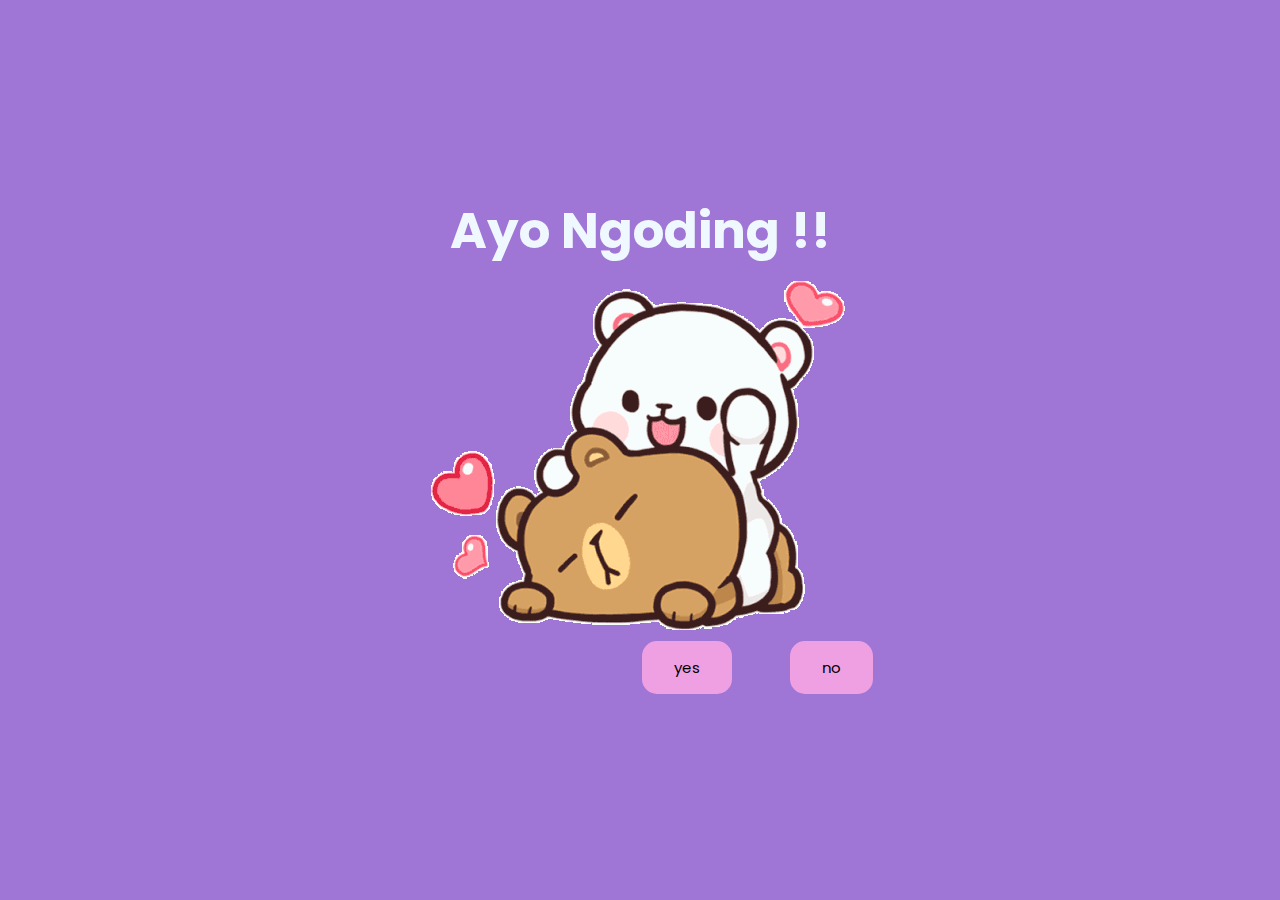
<file: index.html>
<!DOCTYPE html>
<html lang="en">
<head>
    <meta charset="UTF-8">
    <meta http-equiv="X-UA-Compatible" content="IE=edge">
    <meta name="viewport" content="width=device-width, initial-scale=1.0">
    <link rel="stylesheet" href="style.css">
    <link rel="preconnect" href="https://fonts.googleapis.com">
    <link rel="preconnect" href="https://fonts.gstatic.com" crossorigin>
    <link href="https://fonts.googleapis.com/css2?family=Poppins:wght@400;600&display=swap" rel="stylesheet">
    <title>Undangan</title>
</head>
<body>
    <div class="container">
        <h1 class="header-text">Ayo Ngoding !!</h1>
    </div>
    <div class="gif">
        <img src="assets/pemalas.gif" alt="males">
    </div>
    <div class="button">
        <button class="btn" id="yesBtn" onclick="pindahPage()">yes</button>
        <button class="btn" id="noBtn" onmouseover="jailButton()" onclick="jailButton()">no</button>
    </div>
   <script src="js/button.js"></script>
</body>
</html>
</file>
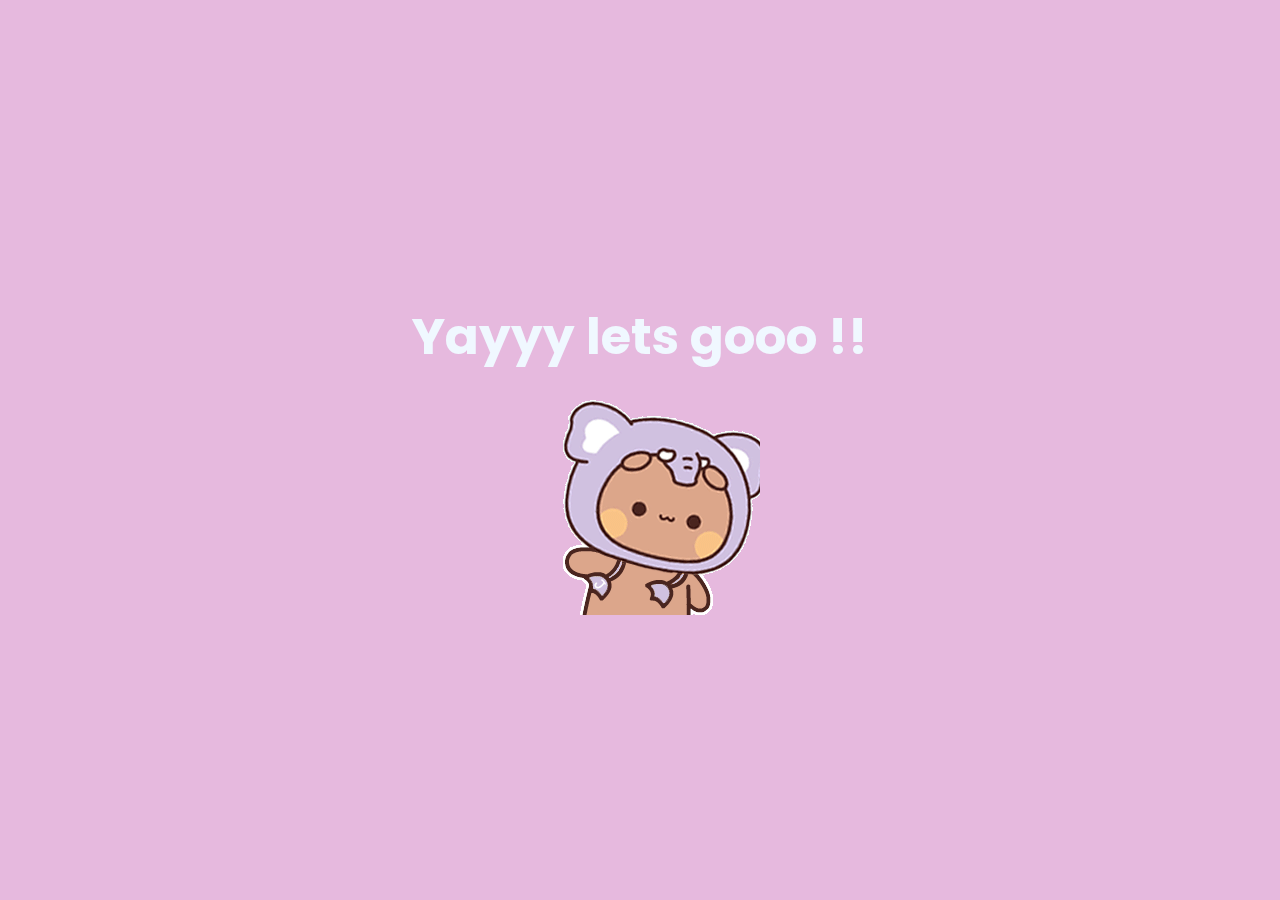
<file: yes.html>
<!DOCTYPE html>
<html lang="en">
<head>
    <meta charset="UTF-8">
    <meta http-equiv="X-UA-Compatible" content="IE=edge">
    <meta name="viewport" content="width=device-width, initial-scale=1.0">
    <link rel="preconnect" href="https://fonts.googleapis.com">
    <link rel="preconnect" href="https://fonts.gstatic.com" crossorigin>
    <link href="https://fonts.googleapis.com/css2?family=Poppins:wght@400;600&display=swap" rel="stylesheet">
    <link rel="stylesheet" href="yes.css">
    <title>yayy</title>
</head>
<body>
    <div class="container">
        <div>
            <h1 class="header-text">Yayyy lets gooo !!</h1>
        </div>
        <div class="gif">
            <img src="assets/tuingtuing.gif" alt="kanankiri">
        </div>
    </div>
</body>
</html>
</file>
<file: style.css>
*{
    margin: 0;
    padding: 0;
    font-family: 'Poppins', sans-serif;
}

body{
    display: flex;
    justify-content: center;
    align-items: center;
    height: 90vh;
    background-color: #9f75d6;
    flex-direction: column;
}

#noBtn{
    position: absolute;
    margin-left: 150px;
    transition: 0.5s;
}

#yesBtn{
    position: absolute;
    margin-right: 150px;
}

.header-text{
    font-size: 50px;
    font-weight: semibold;
    color: aliceblue;
    text-align: center;
    margin-top: 20px;
}


.btn{
    background: #efa0e3;
    color: rgb(0, 0, 0);
    padding: 15px 32px;
    text-align: center;
    display: inline-block;
    font-size: 15px;
    margin: 4px 2px;
    cursor: pointer;
    border: none;
    border-radius: 15px;
}

.gif img {
    max-width: 100%;
    height: auto;
}
</file>
<file: yes.css>
* {
    margin: 0;
    padding: 0;
    box-sizing: border-box;
    font-family: 'Poppins', sans-serif;
}

body {
    display: flex;
    justify-content: center;
    align-items: center;
    height: 100vh;
    background-color: #E6B9DE;
}

.container {
    text-align: center;
}

.header-text{
    font-size: 50px;
    font-weight: semibold;
    color: aliceblue;
    text-align: center;
    margin-top: 20px;
}


.gif img {
    max-width: 100%;
    height: auto;
}
</file>
